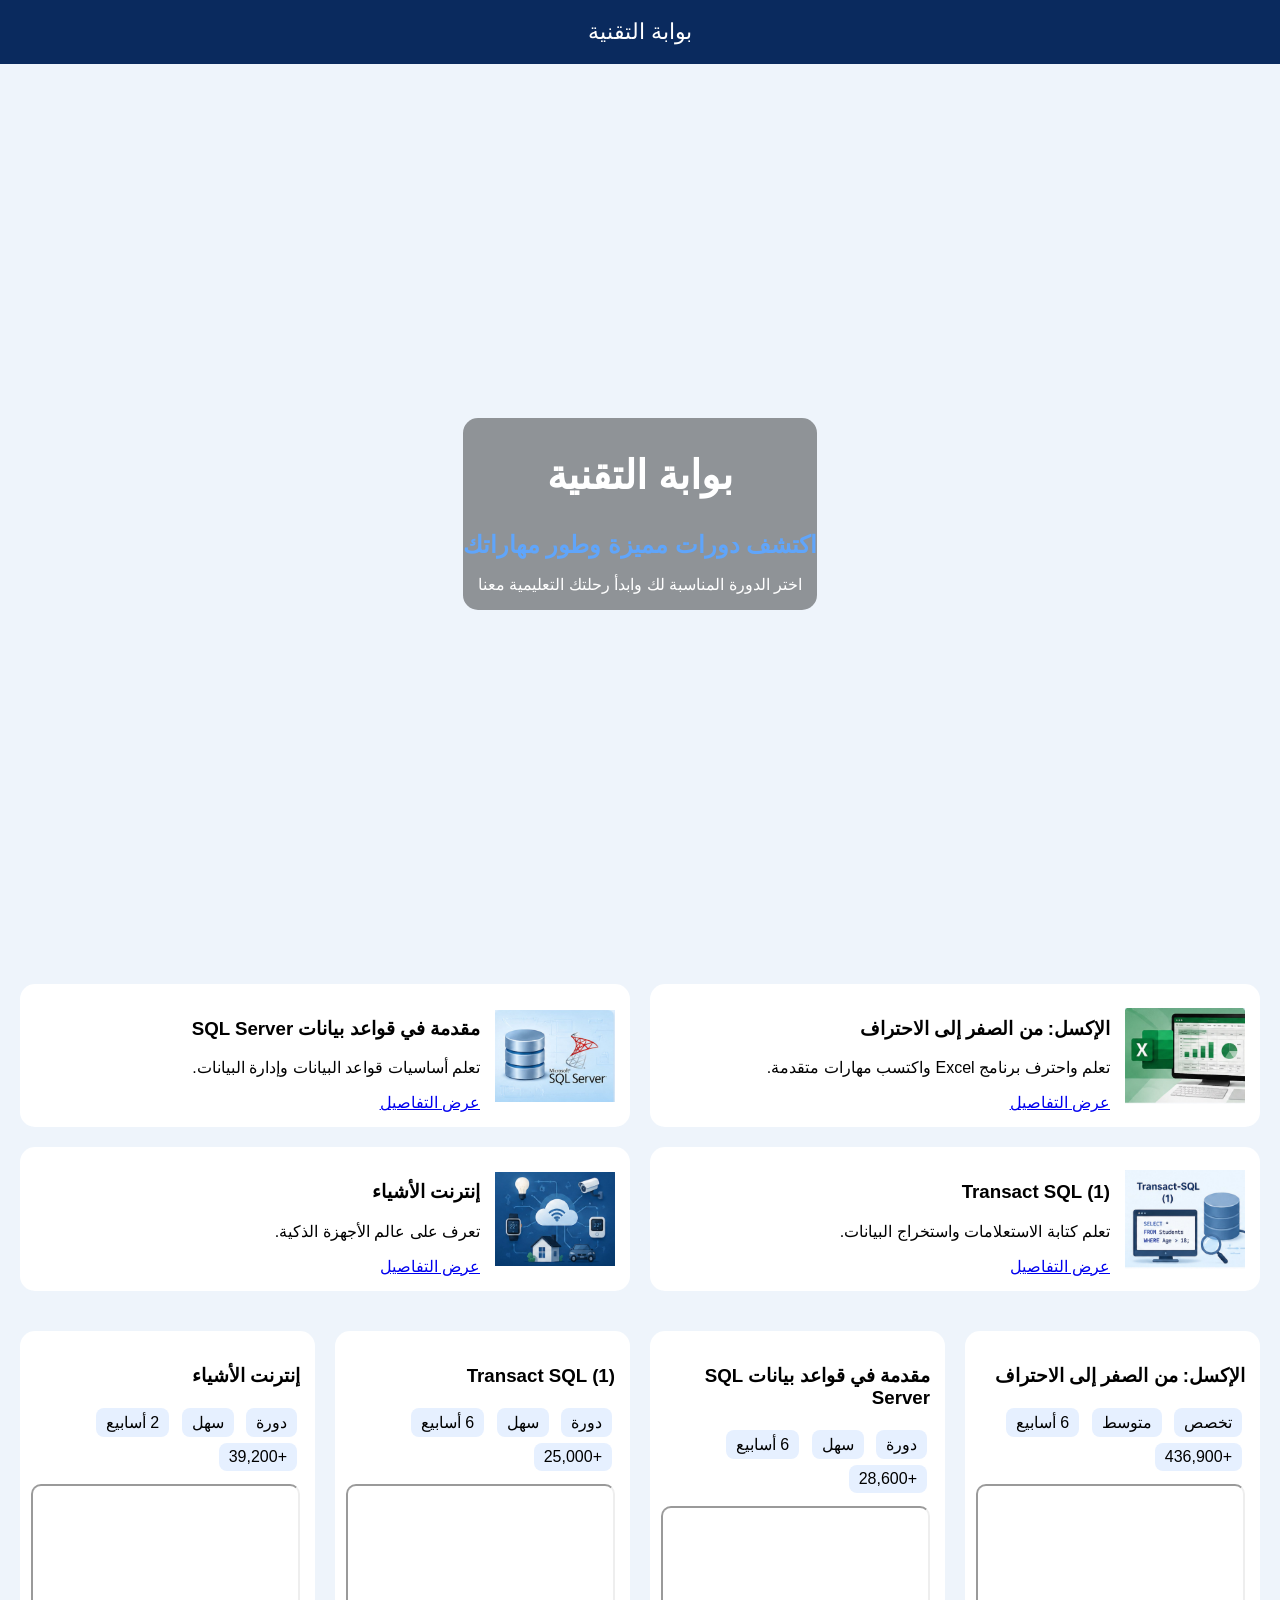
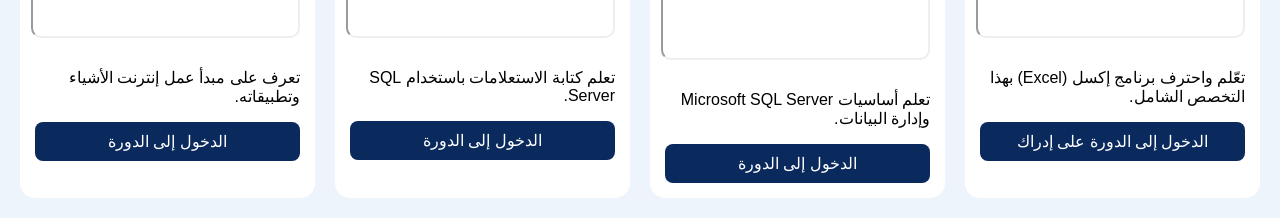
<file: index.html>
<!DOCTYPE html>
<html lang="ar" dir="rtl">
<head>
<meta charset="UTF-8">
<title>بوابة التقنية</title>
<link rel="stylesheet" href="style.css">
</head>

<body>

<!-- الهيدر -->
<header>
    بوابة التقنية
</header>

<!-- القسم العلوي -->
<section class="hero">
  <div class="hero-text">
<h1>بوابة التقنية</h1>
<h2>اكتشف دورات مميزة وطور مهاراتك</h2>
<p>اختر الدورة المناسبة لك وابدأ رحلتك التعليمية معنا</p>
  </div>
</section>
<!-- الكروسات -->
<section class="courses">
<div class="course">
<img src="EN.jpeg">
 <div>
 <h3>الإكسل: من الصفر إلى الاحتراف</h3>
<p>تعلم واحترف برنامج Excel واكتسب مهارات متقدمة.</p>
<a href="cours1.html">عرض التفاصيل</a>
</div>
</div>

<div class="course">
 <img src="EE.jpeg">
 <div>
 <h3>مقدمة في قواعد بيانات SQL Server</h3>
 <p>تعلم أساسيات قواعد البيانات وإدارة البيانات.</p>
 <a href="course2.html">عرض التفاصيل</a>
 </div>
 </div>

 <div class="course">
<img src="SS.jpeg">
<div>
<h3>Transact SQL (1)</h3>
 <p>تعلم كتابة الاستعلامات واستخراج البيانات.</p>
 <a href="course3.html">عرض التفاصيل</a>
</div>
</div>

<div class="course">
<img src="TS.jpeg">
<div>
<h3>إنترنت الأشياء</h3>
<p>تعرف على عالم الأجهزة الذكية.</p>
<a href="cours4.html">عرض التفاصيل</a>
</div>
</div>
</section>

<!-- التفاصيل تحت -->
<section class="details-container">
<!-- Excel -->
<div class="details-card">
<h3>الإكسل: من الصفر إلى الاحتراف</h3>

<div class="info">
<span>تخصص</span>
<span>متوسط</span>
<span>6 أسابيع</span>
<span>+436,900</span>
</div>

<iframe src="https://www.youtube.com/embed/e8ZARAnxHoI"></iframe>
<p>
تعّلم واحترف برنامج إكسل (Excel) بهذا التخصص الشامل.
</p>
<a href="https://www.edraak.org/programs/specialization/me101-vv2/" target="_blank">
الدخول إلى الدورة على إدراك
</a>
</div>
<!-- SQL -->
<div class="details-card">
<h3>مقدمة في قواعد بيانات SQL Server</h3>
<div class="info">
<span>دورة</span>
<span>سهل</span>
<span>6 أسابيع</span>
<span>+28,600</span>
</div>

<iframe src="https://www.youtube.com/embed/7S-UI-MIo2E"></iframe>
<p>
تعلم أساسيات Microsoft SQL Server وإدارة البيانات.
</p>
<a href="https://share.google/UEZZiPZu6ZCzNJ9Iw" target="_blank">
الدخول إلى الدورة
</a>
</div>

<!-- TSQL -->
<div class="details-card">
<h3>Transact SQL (1)</h3>
<div class="info">
<span>دورة</span>
<span>سهل</span>
<span>6 أسابيع</span>
<span>+25,000</span>
</div>

<iframe src="https://www.youtube.com/embed/9ztQmvYbi30"></iframe>
<p>
تعلم كتابة الاستعلامات باستخدام SQL Server.
</p>

<a href="https://www.edraak.org/programs/course/sql3-v1/" target="_blank">
الدخول إلى الدورة
</a>
</div>

<!-- IoT -->
<div class="details-card">
<h3>إنترنت الأشياء</h3>

<div class="info">
<span>دورة</span>
<span>سهل</span>
<span>2 أسابيع</span>
<span>+39,200</span>
</div>

<iframe src="https://www.youtube.com/embed/uETk7oRGa2g"></iframe>
<p>
تعرف على مبدأ عمل إنترنت الأشياء وتطبيقاته.
</p>
<a href="https://www.edraak.org/programs/course/iot-v2018_t1/" target="_blank">
الدخول إلى الدورة
</a>
</div>
</section>
</body>
</html>
</file>
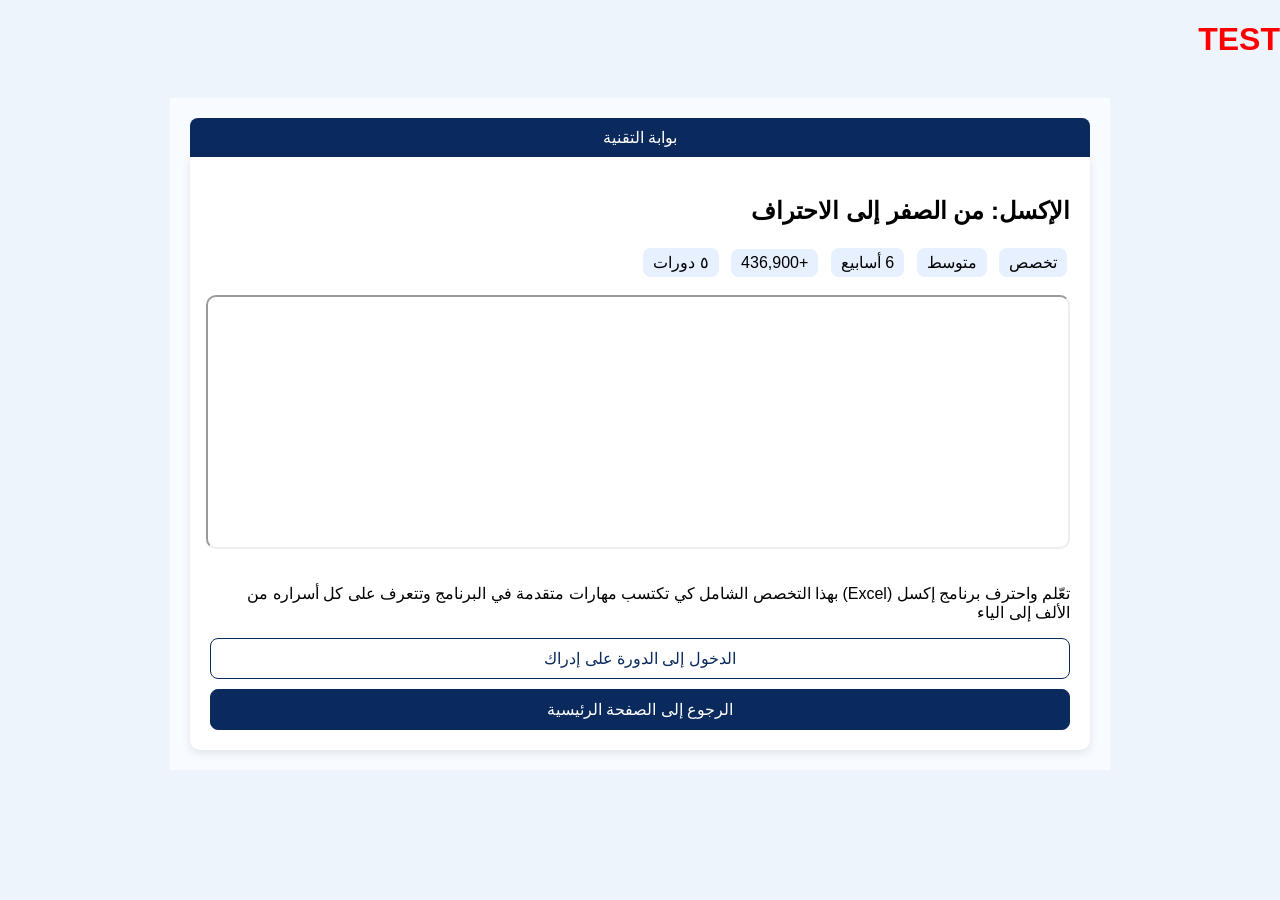
<file: cours1.html>
<!DOCTYPE html>
<html lang="ar" dir="rtl">
<head>
<meta charset="UTF-8">
<title>Excel</title>
<link rel="stylesheet" href="style.css">
</head>

<body>
<h1 style="color:red;">TEST</h1>
<div class="page">
<div class="top-title">بوابة التقنية</div>
<div class="card-detail">

<h2>الإكسل: من الصفر إلى الاحتراف</h2>
<div class="info">
<span>تخصص</span>
<span>متوسط</span>
<span>6 أسابيع</span>
<span>+436,900</span>
<span>٥ دورات</span>
</div>
<iframe src="https://www.youtube.com/embed/e8ZARAnxHoI"></iframe>
<p>
تعّلم واحترف برنامج إكسل (Excel) بهذا التخصص الشامل كي تكتسب مهارات متقدمة في البرنامج وتتعرف على كل أسراره من الألف إلى الياء
</p>
<a href="https://www.edraak.org/programs/specialization/me101-vv2/" target="_blank" class="btn-box">
الدخول إلى الدورة على إدراك
</a>
<a href="index.html" class="btn-box back">
الرجوع إلى الصفحة الرئيسية
</a>
</div>
</div>

</body>
</html>
</file>
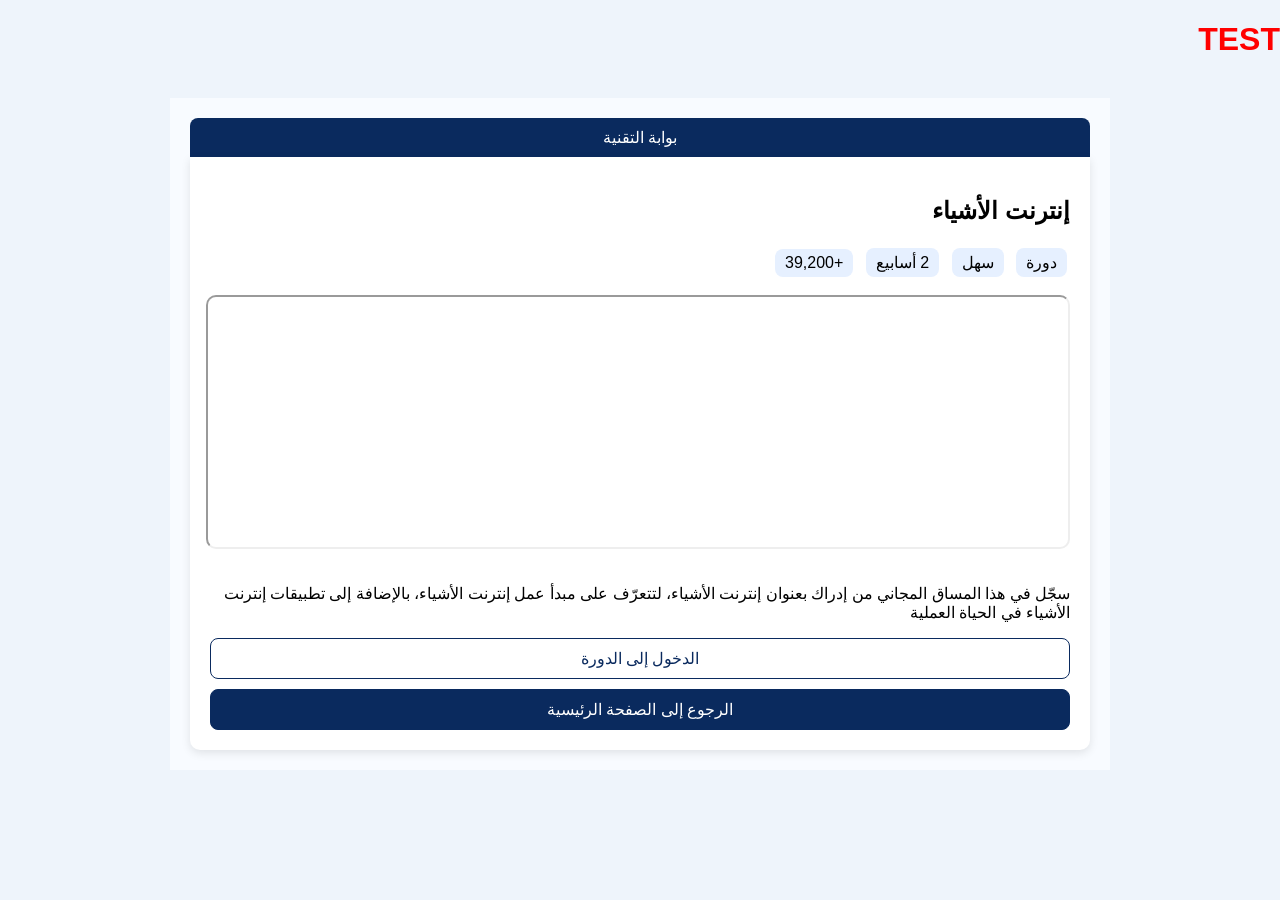
<file: cours4.html>
<!DOCTYPE html>
<html lang="ar" dir="rtl">
<head>
<meta charset="UTF-8">
<title>IoT</title>
<link rel="stylesheet" href="style.css">
</head>

<body>
<h1 style="color:red;">TEST</h1>
<div class="page">
<div class="top-title">بوابة التقنية</div>
<div class="card-detail">
<h2>إنترنت الأشياء</h2>
<div class="info">
<span>دورة</span>
<span>سهل</span>
<span>2 أسابيع</span>
<span>+39,200</span>
</div>
<iframe src="https://www.youtube.com/embed/uETk7oRGa2g"></iframe>
<p>
سجّل في هذا المساق المجاني من إدراك بعنوان إنترنت الأشياء، لتتعرّف على مبدأ عمل إنترنت الأشياء، بالإضافة إلى تطبيقات إنترنت الأشياء في الحياة العملية
</p>
<a href="https://www.edraak.org/programs/course/iot-v2018_t1/" target="_blank" class="btn-box">
الدخول إلى الدورة
</a>
<a href="index.html" class="btn-box back">
الرجوع إلى الصفحة الرئيسية
</a>
</div>
</div>
</body>
</html>
</file>
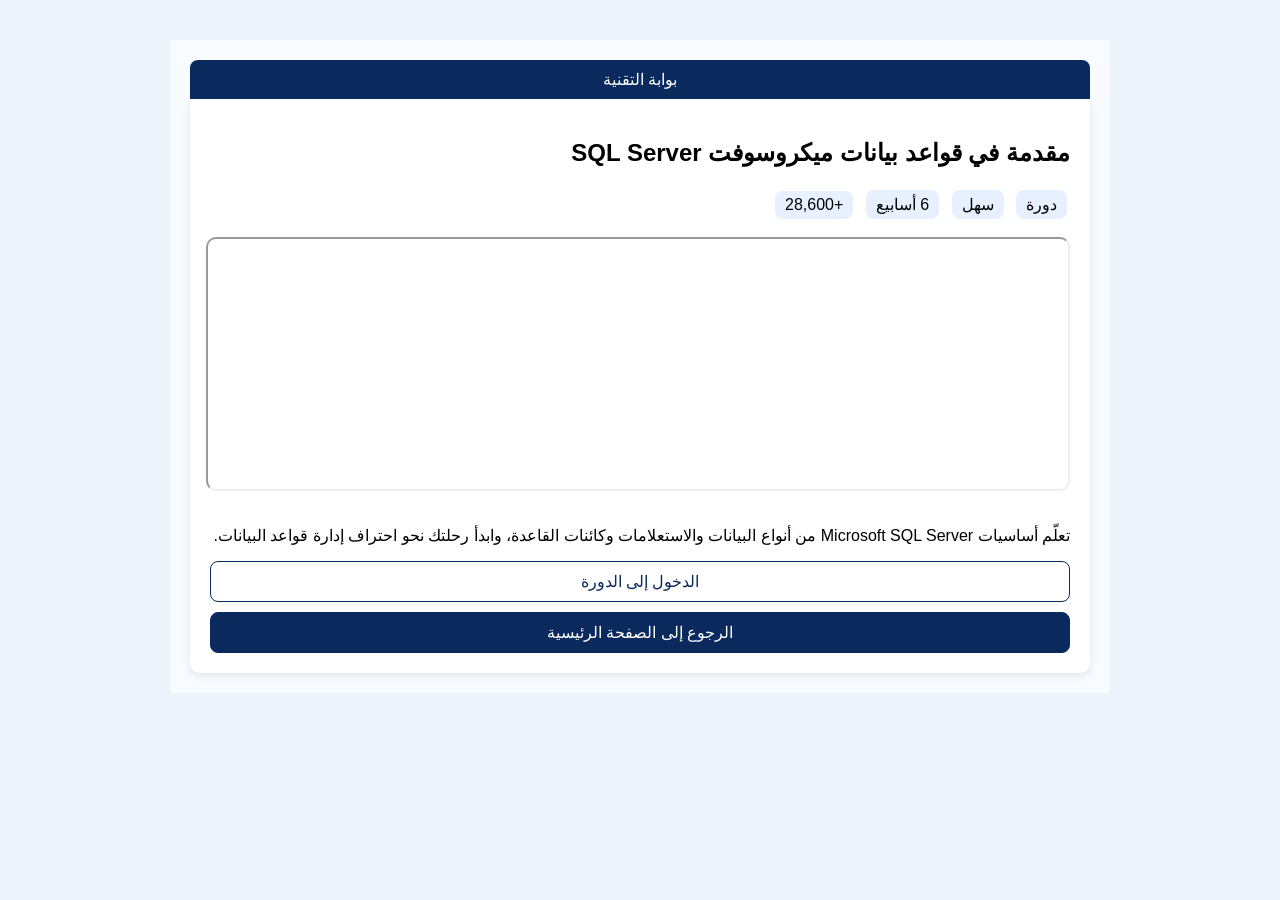
<file: course2.html>
<!DOCTYPE html>
<html lang="ar" dir="rtl">
<head>
<meta charset="UTF-8">
<title>SQL</title>
<link rel="stylesheet" href="style.css">
</head>
<body>
<div class="page">
<div class="top-title">بوابة التقنية</div>
<div class="card-detail">
<h2>مقدمة في قواعد بيانات ميكروسوفت SQL Server</h2>
<div class="info">
<span>دورة</span>
<span>سهل</span>
<span>6 أسابيع</span>
<span>+28,600</span>
</div>
<iframe src="https://www.youtube.com/embed/7S-UI-MIo2E"></iframe>
<p>
تعلّم أساسيات Microsoft SQL Server من أنواع البيانات والاستعلامات وكائنات القاعدة، وابدأ رحلتك نحو احتراف إدارة قواعد البيانات.
</p>
<a href="https://share.google/UEZZiPZu6ZCzNJ9Iw" target="_blank" class="btn-box">
الدخول إلى الدورة
</a>
<a href="index.html" class="btn-box back">
الرجوع إلى الصفحة الرئيسية
</a>
</div>
</div>
</body>
</html>
</file>
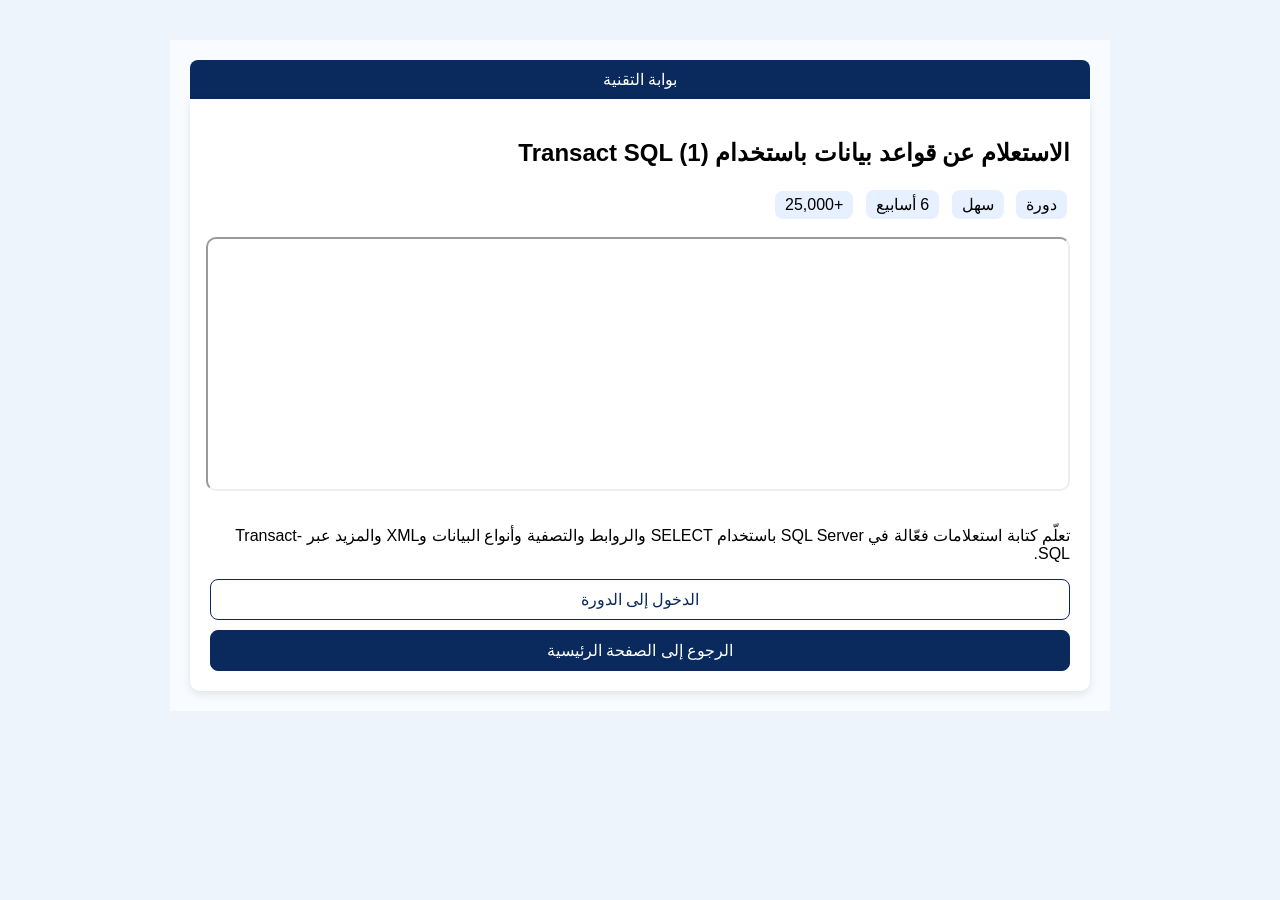
<file: course3.html>
<!DOCTYPE html>
<html lang="ar" dir="rtl">
<head>
<meta charset="UTF-8">
<title>TSQL</title>
<link rel="stylesheet" href="style.css">
</head>
<body>
<div class="page">
<div class="top-title">بوابة التقنية</div>
<div class="card-detail">
<h2>الاستعلام عن قواعد بيانات باستخدام Transact SQL (1)</h2>
<div class="info">
<span>دورة</span>
<span>سهل</span>
<span>6 أسابيع</span>
<span>+25,000</span>
</div>
<iframe src="https://www.youtube.com/embed/9ztQmvYbi30"></iframe>
<p>
تعلّم كتابة استعلامات فعّالة في SQL Server باستخدام SELECT والروابط والتصفية وأنواع البيانات وXML والمزيد عبر Transact-SQL.
</p>
<a href="https://www.edraak.org/programs/course/sql3-v1/" target="_blank" class="btn-box">
الدخول إلى الدورة
</a>
<a href="index.html" class="btn-box back">
الرجوع إلى الصفحة الرئيسية
</a>
</div>
</div>
</body>
</html>
</file>
<file: style.css>
body {
 margin: 0;
 font-family: Arial;
 background: #eef4fb;
}

/* الهيدر */
header {
background: #0a2a5e;
 color: white;
padding: 19px;
text-align: center;
font-size: 22px;
}

/* الهيرو */
.hero {
  height: 100vh; 
  background-size: cover;       
  background-position: center;  
  display: flex;
  align-items: center;
  justify-content: center;
  text-align: center;
  color: white;
}

/* النص داخل الصورة */
.hero-text {
  background: rgba(0, 0, 0, 0.4); /
  padding: 20px 30px;
  border-radius: 15px;
}

.hero-text h1 {
  font-size: 40px;
}

.hero-text h2 {
  margin: 10px 0;
  color: #60a5fa;
}

/* الكروسات */
.courses {
display: grid;
grid-template-columns: 1fr 1fr;
 gap: 20px;
padding: 20px;
}
.course {
 display: flex;
background: white;
padding: 15px;
border-radius: 15px;
gap: 15px;
align-items: center;
}
.course img {
width: 120px;
}

/* التفاصيل */
.details-container {
display: grid;
grid-template-columns: repeat(4,1fr);
gap: 20px;
padding: 20px;
}
.details-card {
background: white;
padding: 15px;
border-radius: 15px;
text-align: right;
}
.details-card iframe {
width: 100%;
height: 150px;
margin: 10px 0;
}
.info span {
background: #dbeafe;
padding: 5px 10px;
margin: 3px;
 display: inline-block;
border-radius: 8px;
}
.details-card a {
display: block;
background: #0a2a5e;
color: white;
text-align: center;
padding: 10px;
border-radius: 8px;
text-decoration: none;
margin-top: 10px;
}
/* صفحة التفاصيل */
.page {
max-width: 900px;
margin: 40px auto;
background: #f8fbff;
padding: 20px;
}
.top-title {
background: #0a2a5e;
color: white;
padding: 10px;
text-align: center;
border-radius: 8px 8px 0 0;
}
.card-detail {
background: white;
padding: 20px;
 border-radius: 0 0 10px 10px;
box-shadow: 0 3px 10px rgba(0,0,0,0.1);
}
.info span {
background: #e6f0ff;
padding: 5px 10px;
border-radius: 8px;
margin-left: 5px;
display: inline-block;
}

iframe {
width: 100%;
height: 250px;
border-radius: 10px;
margin: 15px 0;
}
.btn-box {
border: 1px solid #0a2a5e;
padding: 10px;
text-align: center;
margin-top: 10px;
border-radius: 8px;
color: #0a2a5e;
text-decoration: none;
display: block;
}
.back {
background: #0a2a5e;
color: white;
}
</file>
